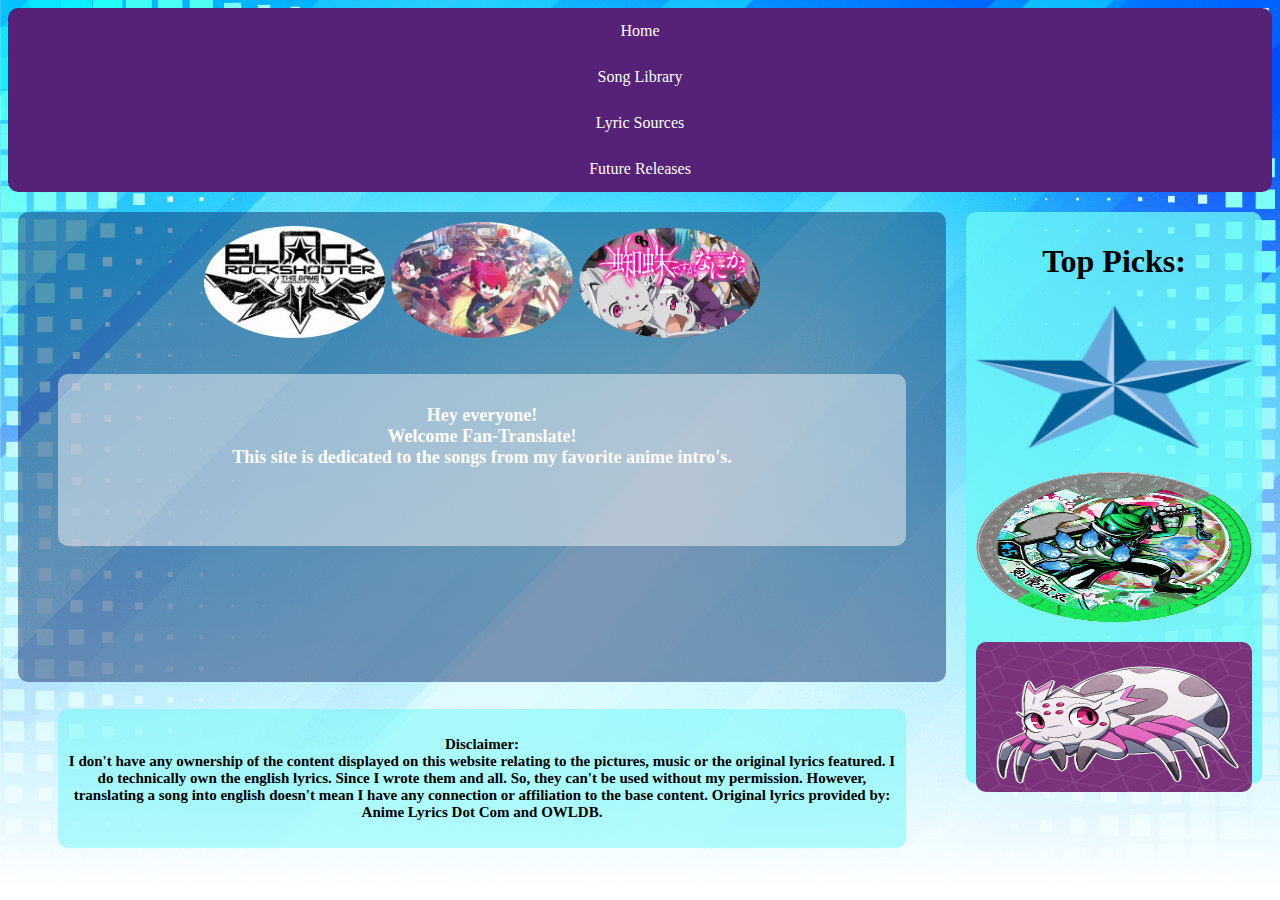
<file: index.html>
<!DOCTYPE html>
<html Lang="en">
<head>

    <meta charset="UTF-8" />
    <meta name="viewport" content="width=device-width, initial-scale=1.0" />
    <meta http-equiv="X-UA-Compatible" content="ie=edge" />
    <link rel="stylesheet" href="test.css" />
<title>Fan Translate</title>

</head>

<style>


.container {
height:0px;
width:0px;
  }

    .middle {
      overflow: hidden;
      width: 10px;
      border: 2px solid white;
      font-size: 10pt;
      font-family: verdana,arial;
    background-color: grey;
      border-radius:20px;
      text-align:center;
    }


body{
    background-image: url('images/Art.png');
    background-repeat: no-repeat;
    background-position: center;
    background-attachment: fixed;
    background-size: cover;

}


ul {
  list-style-type: none;
  margin: 0;
  padding: 0;
  overflow: hidden;
  background-color: #527;
  border-radius:10px;

}

li {
  float: center;
}

li a {
  display: block;
  color: white;
  text-align: center;
  padding: 14px 16px;
  text-decoration: none;
}

li a:hover {
  background-color: lightgreen;

}

.pagination{

text-align:center;


}

.pagination a{

  color: white;
  text-decoration: none;
  padding: 6px 15px;
  text-align:center;
  display:inline-block;

  
}

.pagination a.active{

background-color: #527;
font-weight: bold;
border-radius:20%;
}

.pagination a:hover:not(.active){

background-color: #255;
border-radius: 10px;
}

.img:hover{border: 10px solid white;}

</style>
<body>

    <nav class="navbar" style="width: 100%;">

        <ul>
          <li><a href="index.html">Home</a></li>
          <li><a href="song library.html">Song Library</a></li>
          <li><a href="artists.html">Lyric Sources</a></li>
          <li><a href="future.html">Future Releases</a></li>
        </ul>
        
        </nav>

        <div class="wrapper" style=" width: 25%; float: right;">

          <article class="sub" style="margin-top: 20px; height: 552px; background-color: rgba(107, 249, 247, 0.778);">

            <h1 style="color: rgb(0, 0, 0);">Top Picks:</h1>

            <p> <a href="song1.html"> <img class="side img 2" src="images/Wander.png" style="width: 100%; height: 150px; display: inline-block; border-radius: 10px;"> 
            
            </a> </p>

            <p> <a href="song2.html"> <img class="side img 1" src="images/Slime.png" style="width: 100%; height: 150px; display: inline-block; border-radius: 10px;"> 
            
            </a> </p>
          
            <p> <a href="song4.html"> <img class="side img 2" src="images/Huh.jpg" style="width: 100%; height: 150px; display: inline-block; border-radius: 10px;">

              </a> </p>

          </div>
            </article>



<div class="wrapper" style="margin-top: 10px; width: 75%; display: inline-block; flex-direction: row; flex-flow: row; justify-content: center;">

    <article class="main" style="background-color: rgba(20, 50, 109, .5); flex-direction: row; flex-flow: row; justify-content: center; align-items: center; height:450px;">

      <img class="1nd img" src="images/Rock.jpg" class="center"
      style="width:20%;display:inline-block; border-radius:50%;">
      
      
      <img class="2st img" src="images/Yokai.jpg" class="center"
      style="width:20%;display:inline-block;border-radius:50%;">
      
      
      <img class="4st img" src="images/Spider.jpg" class="center"
      style="width:20%;display:inline-block;border-radius:50%;">

    
       
      
       
      <div class="wrapper">
        
        <div class="wrapper" style="height: 300px; margin-bottom: 10px;">
      
         <p style="display: inline-block; color: white; text-align: center; font-size: 18px; border-radius:10px; background-color: rgba(242, 241, 241, 0.5);">
  <br>
          <b>Hey everyone!
      <br>
      Welcome Fan-Translate!
      <br>
      This site is dedicated to the songs from
       my favorite anime intro's.
    
       </p>
      
      
      
            </div>
        
      
      
      <div class="wrapper" style="height:80px; ">
        <p style="margin-top: 5px; font-size: 15px; color: rgb(0, 0, 0); text-align: center; border-radius: 10px; background-color: rgba(109, 249, 247, 0.5);">
      
        <b>
          <br>
            Disclaimer: 
            <br>
            I don't have any ownership of the content displayed on this website relating to the pictures, music or the original lyrics featured. I do technically own the english lyrics. Since I wrote them and all. So, they can't be used without my permission. However, translating a song into english doesn't mean I have any connection or affiliation to the base content. Original lyrics provided by: Anime Lyrics Dot Com and OWLDB.
      <br>
      <br>
      </b>
      
         
      
        </p>
      
      
      
      
        </div>

        </div>

     



</body>

</html>
</file>
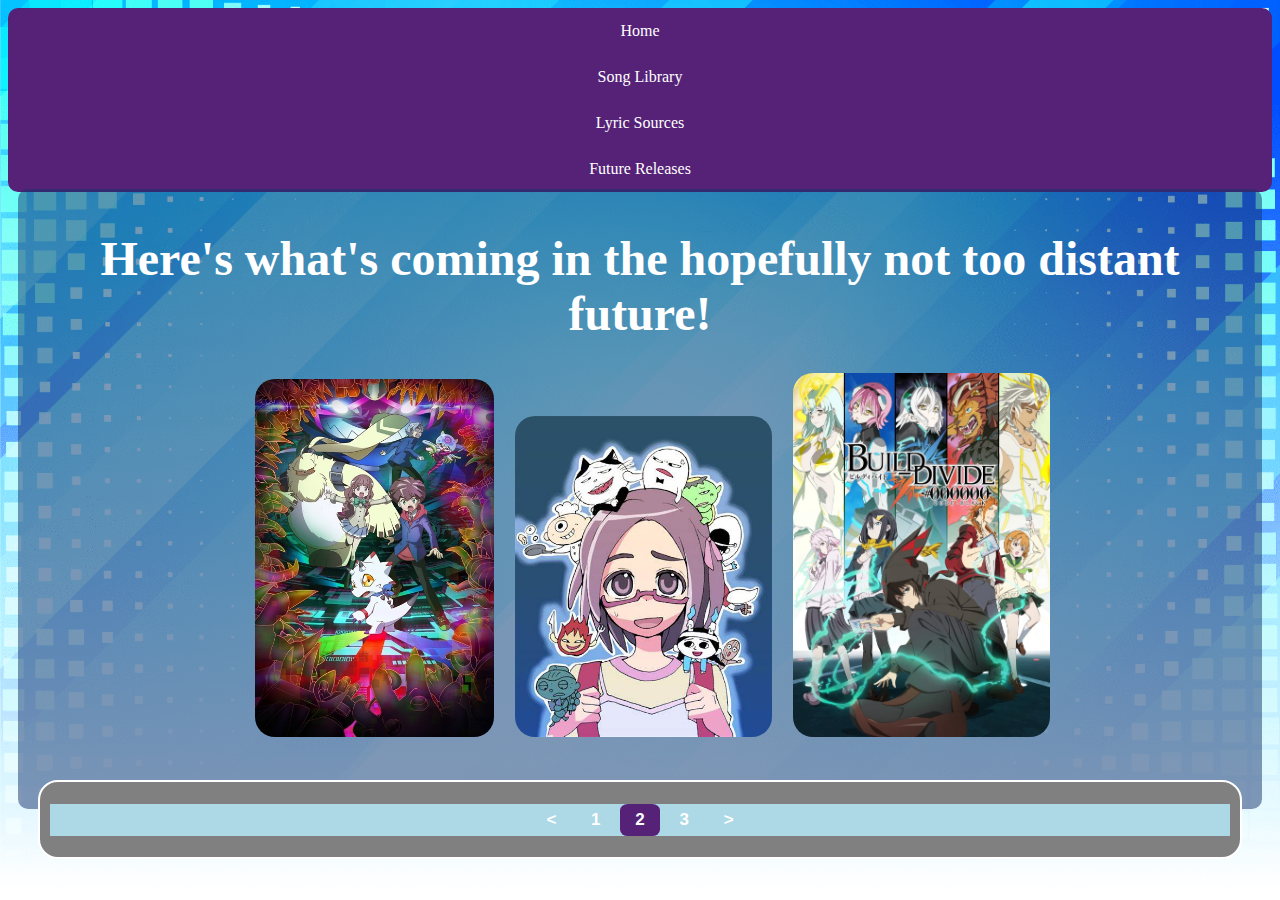
<file: 2nd fu.html>
<!DOCTYPE html>
<html Lang="en">
<head>

    <meta charset="UTF-8" />
    <meta name="viewport" content="width=device-width, initial-scale=1.0" />
    <meta http-equiv="X-UA-Compatible" content="ie=edge" />
    <link rel="stylesheet" href="test.css" />
<title>Future Releases Page 2</title>

</head>

<style>


.container {
height:0px;
width:0px;
  }

    .middle {
      overflow: hidden;
      width: 10px;
      border: 2px solid white;
      font-size: 10pt;
      font-family: verdana,arial;
    background-color: grey;
      border-radius:20px;
      text-align:center;
    }


body{
    background-image: url('images/Art.png');
    background-repeat: no-repeat;
    background-position: center;
    background-attachment: fixed;
    background-size: cover;

}


ul {
  list-style-type: none;
  margin: 0;
  padding: 0;
  overflow: hidden;
  background-color: #527;
  border-radius:10px;

}

li {
  float: center;
}

li a {
  display: block;
  color: white;
  text-align: center;
  padding: 14px 16px;
  text-decoration: none;
}

li a:hover {
  background-color: lightgreen;

}

.pagination{

text-align:center;


}

.pagination a{

  color: white;
  text-decoration: none;
  padding: 6px 15px;
  text-align:center;
  display:inline-block;

  
}

.pagination a.active{

background-color: #527;
font-weight: bold;
border-radius:20%;
}

.pagination a:hover:not(.active){

background-color: #255;
border-radius: 10px;
}


</style>
<body>

    <nav class="navbar">

        <ul>
          <li><a href="index.html">Home</a></li>
          <li><a href="song library.html">Song Library</a></li>
          <li><a href="artists.html">Lyric Sources</a></li>
          <li><a href="future.html">Future Releases</a></li>
        </ul>
        
        </nav>

<div class="wrapper" style="flex-direction: row; flex-flow: row; justify-content: center;">

    <article class="main" style="margin-top: -3px; background-color: rgba(20, 50, 109, .5);flex-direction: row; flex-flow: row; justify-content: center; align-items: center; height:600px;">

        <h1 style="text-align:center; color: white;">
            Here's what's coming in the hopefully not too distant future!
          </h1>
          
          <img class="fu1 img" src="images/Digi.jpg" style="margin-right:15px; margin-left:2%; border-radius:20px; display:inline-block; width:19.5%;">
          
          <img class="fu2 img" src="images/Kaidan.jpg" style="border-radius:20px; display:inline-block; width:21%;">
          
          <img class="fu3 img" src="images/Code.jpg" style="margin-left:15px; border-radius:20px; display:inline-block; width:21%;">
          
          
        <br>
        <br>


          
<div class="wrapper" style="flex-direction: row; flex-flow: row; justify-content: center; align-items: center;">
  
    <div class="middle" style="border-radius:20px;">
  
     <h1 style="background-color: lightblue;text-align:center; font-size: 17px;">
  
  
      <div class="pagination">
  
        <a href="future.html"><</a>
        
        <a href="future.html">1</a>
        
        <a href="2nd fu.html" class="active">2</a>
        
        <a href="3rd fu.html">3</a>
        
        <a href="3rd fu.html">></a>
        
        </div>
  
  
  </div>
          
            


    </article>


</div>



</body>

</html>
</file>
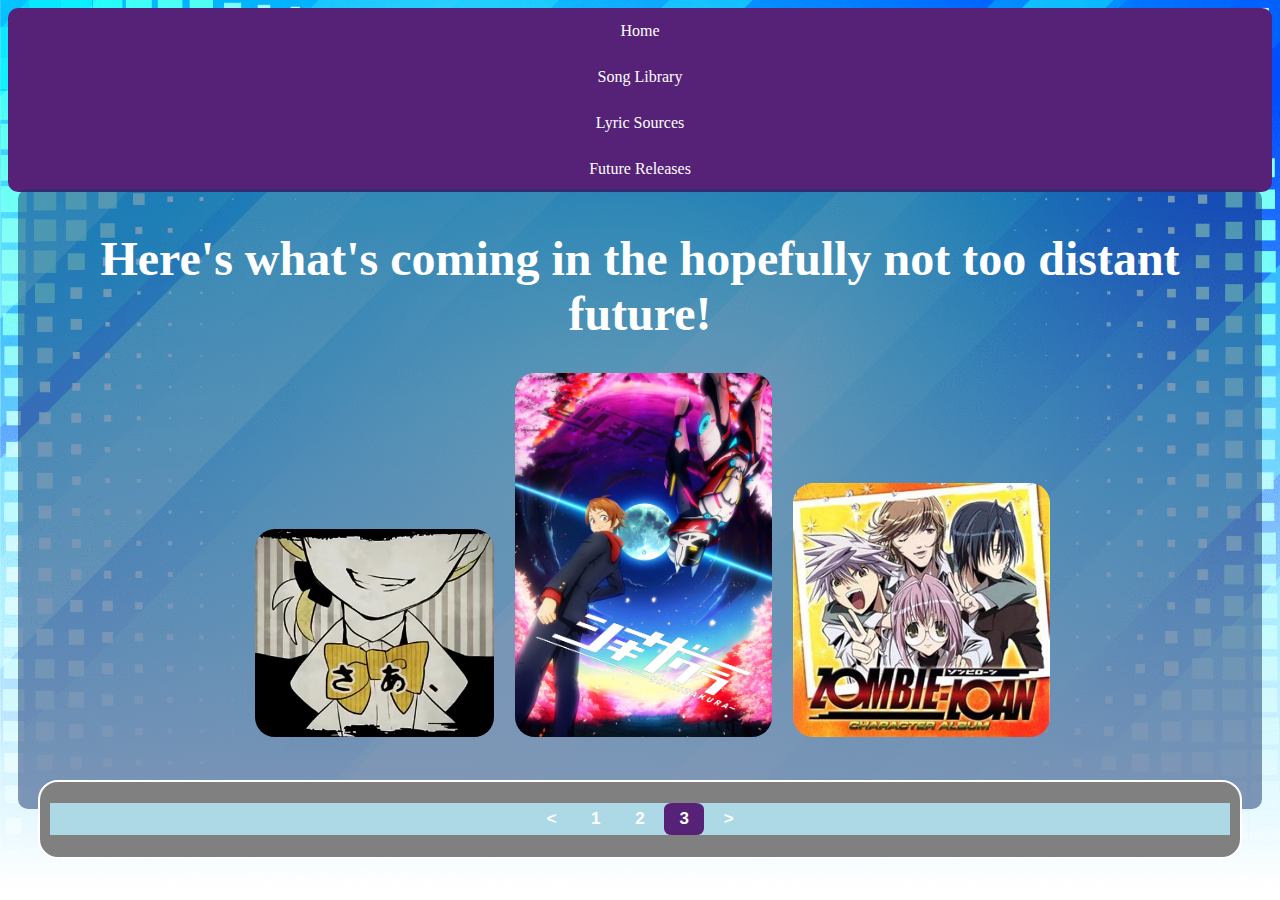
<file: 3rd fu.html>
<!DOCTYPE html>
<html Lang="en">
<head>

    <meta charset="UTF-8" />
    <meta name="viewport" content="width=device-width, initial-scale=1.0" />
    <meta http-equiv="X-UA-Compatible" content="ie=edge" />
    <link rel="stylesheet" href="test.css" />
<title>Future Releases Page 3</title>

</head>

<style>


.container {
height:0px;
width:0px;
  }

    .middle {
      overflow: hidden;
      width: 10px;
      border: 2px solid white;
      font-size: 10pt;
      font-family: verdana,arial;
    background-color: grey;
      border-radius:20px;
      text-align:center;
    }


body{
    background-image: url('images/Art.png');
    background-repeat: no-repeat;
    background-position: center;
    background-attachment: fixed;
    background-size: cover;

}


ul {
  list-style-type: none;
  margin: 0;
  padding: 0;
  overflow: hidden;
  background-color: #527;
  border-radius:10px;

}

li {
  float: center;
}

li a {
  display: block;
  color: white;
  text-align: center;
  padding: 14px 16px;
  text-decoration: none;
}

li a:hover {
  background-color: lightgreen;

}

.pagination{

text-align:center;


}

.pagination a{

  color: white;
  text-decoration: none;
  padding: 6px 15px;
  text-align:center;
  display:inline-block;

  
}

.pagination a.active{

background-color: #527;
font-weight: bold;
border-radius:20%;
}

.pagination a:hover:not(.active){

background-color: #255;
border-radius: 10px;
}


</style>
<body>

    <nav class="navbar">

        <ul>
          <li><a href="index.html">Home</a></li>
          <li><a href="song library.html">Song Library</a></li>
          <li><a href="artists.html">Lyric Sources</a></li>
          <li><a href="future.html">Future Releases</a></li>
        </ul>
        
        </nav>

<div class="wrapper" style="flex-direction: row; flex-flow: row; justify-content: center;">

    <article class="main" style="margin-top: -3px; background-color: rgba(20, 50, 109, .5); flex-direction: row; flex-flow: row; justify-content: center; align-items: center; height:600px;">

        <h1 style="text-align:center; color: white;">
            Here's what's coming in the hopefully not too distant future!
          </h1>
          
          <img class="fu1 img" src="images/Baku.jpg" style="margin-right:15px; margin-left:2%; border-radius:20px; display:inline-block; width:19.5%;">
          
          <img class="fu2 img" src="images/Shiki.jpg" style="border-radius:20px; display:inline-block; width:21%;">
          
          <img class="fu3 img" src="images/Loan.jpg" style="margin-left:15px; border-radius:20px; display:inline-block; width:21%;">
          
          
        <br>
        <br>


          
<div class="wrapper" style="flex-direction: row; flex-flow: row; justify-content: center; align-items: center;">
  
    <div class="middle" style="border-radius:20px;">
  
     <h1 style="background-color: lightblue;text-align:center; font-size: 17px;">
  
  
      <div class="pagination">
  
        <a href="2nd fu.html"><</a>
        
        <a href="future.html">1</a>
        
        <a href="2nd fu.html">2</a>
        
        <a href="3rd fu.html" class="active">3</a>
        
        <a href="future.html">></a>
        
        </div>
  
  
  </div>
          
            


    </article>


</div>



</body>

</html>
</file>
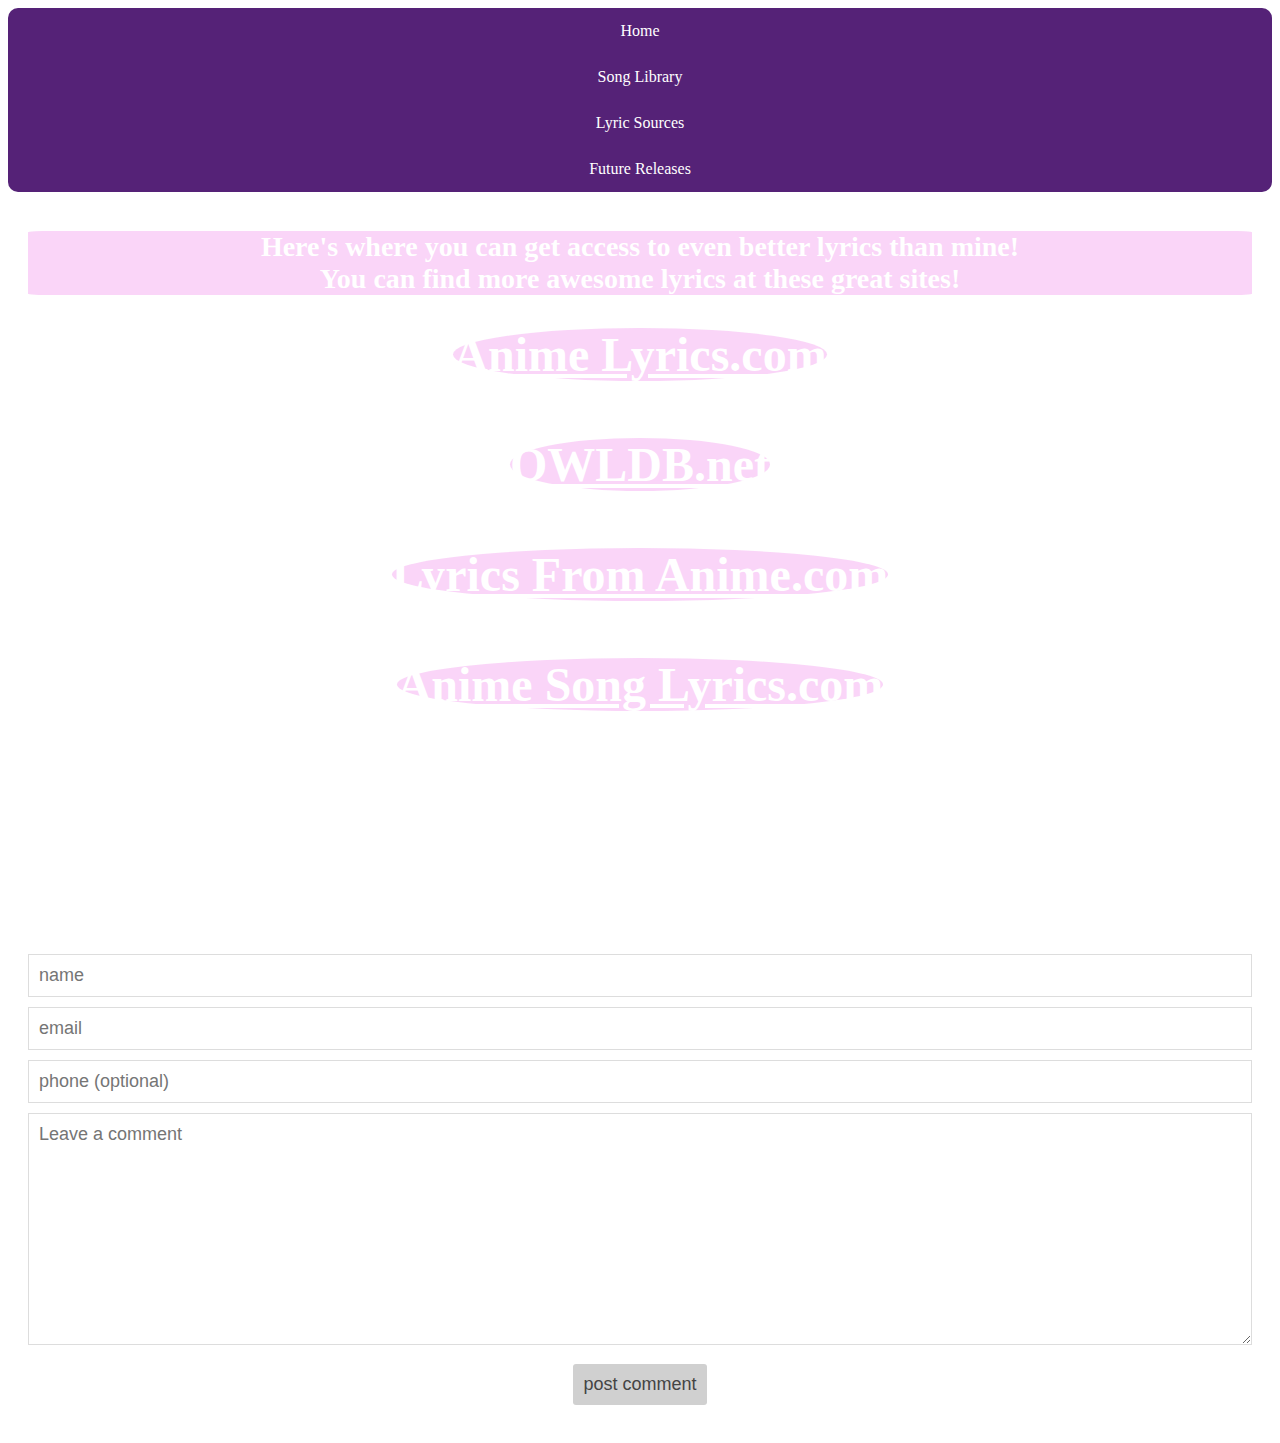
<file: artists.html>
<!DOCTYPE html>
<html Lang="en">
<head>

    <meta charset="UTF-8" />
    <meta name="viewport" content="width=device-width, initial-scale=1.0" />
    <meta http-equiv="X-UA-Compatible" content="ie=edge" />
    <link rel="stylesheet" href="test.css" />
<title>Lyric Sources</title>

</head>

<style>


.container {
height:300px;
width:10px;
clear:both;

  }

  p.clear {
  clear: both;
}

  .comment-form input, .comment-form textarea{

    width:100%;
    padding:10px;
    margin:5px 0;
    box-sizing:border-box;
    outline:none;
    font-size:18px;
    font-family:verdana,arial;
    border:1px solid #ddd;
    color: #777;
  }

    .middle {
      overflow: hidden;
      width: 10px;
      border: 2px solid white;
      font-size: 10pt;
      font-family: verdana,arial;
    background-color: grey;
      border-radius:20px;
      text-align:center;
    }


body{
  background-image: url('https://downloadhdwallpapers.in/wp-content/uploads/2018/06/Anime-Kawaii-Cute-Dance-Animated-Gif-Image-Hot.gif');
    background-repeat: no-repeat;
    background-position: center;
    background-attachment: fixed;
    background-size: cover;

}


ul {
  list-style-type: none;
  margin: 0;
  padding: 0;
  overflow: hidden;
  background-color: #527;
  border-radius:10px;

}

li {
  float: center;
}

li a {
  display: block;
  color: white;
  text-align: center;
  padding: 14px 16px;
  text-decoration: none;
}

li a:hover {
  background-color: lightgreen;

}

.comment-box{
  width: 600px;
  border: 1px solid #ccc;
  margin: 50px 0;
  padding: 10px 20px;
  font-family: verdana, arial;
  border-radius: 5px;
  margin-left: 180px;
  margin-top: 0px;
  

}

.comment-form button{

  margin:10px 0;
  border:none;
  background-color:#d0d0d0;
  padding:10px;
  font-size:18px;
  border-radius:3px;
  color:#444;


}


button:hover{

  color:white;
  background-color:#444;

}

@media(max-width: 900px){

  .comment-box{

    width:80%;

    margin:5%;

  }
}

</style>
<body>

    <nav class="navbar">

        <ul>
          <li><a href="index.html">Home</a></li>
          <li><a href="song library.html">Song Library</a></li>
          <li><a href="artists.html">Lyric Sources</a></li>
          <li><a href="future.html">Future Releases</a></li>
        </ul>
        
        </nav>

<div class="wrapper" style="flex-direction: row; flex-flow: row; justify-content: center;">

    <article class="main" style="flex-direction: row; flex-flow: row; justify-content: center; align-items: center; height:400px;">

          
          <h1 style="color: white; text-align:center; font-size: 17px;background-color: rgba(245, 171, 242, 0.5); border-radius:2%; display:row; font-size:28px;">

            Here's where you can get access to even better lyrics than mine! 
            
            <br>

            You can find more awesome lyrics at these great sites!<h1>

              
          
                            <a href="https://www.animelyrics.com/" style=" background-color: rgba(245, 171, 242, 0.5); color: white; border-radius:100%;">Anime Lyrics.com</a>
          <br> <br>
                                <a href="https://owldb.net/" style=" background-color: rgba(245, 171, 242, 0.5); border-radius:100%; color: white; ">OWLDB.net</a>
          <br> <br>
                          <a href="https://lyricsfromanime.com/" style="background-color: rgba(245, 171, 242, 0.5); border-radius:100%; color: white; ">Lyrics From Anime.com</a>
          <br> <br>
                          <a href="https://www.animesonglyrics.com" style=" background-color: rgba(245, 171, 242, 0.5); border-radius:100%; margin-bottom:10%; color: white; ">Anime Song Lyrics.com</a>
          
          </div>

          <br> <br> <br> <br> <br> <br> <br> <br> <br> <br> <br> <br> <br> <br>

          
          
          
          <div class="wrapper" style="margin-top: 45px;">
          
          <form class="comment-form" action="https://formsubmit.co/joelzarcher@gmail.com" method="POST" >

            <form action="mailto:joelzarcher@gamil.com" method="get" enctype="text/plain">

            <input type="text" placeholder="name">
            <input type="email" placeholder="email">
            <input type="text" placeholder="phone (optional)">
            <br>
            <textarea rows="10" placeholder="Leave a comment"></textarea>
            <button type="submit">post comment</button>
          </form>
          
          
          
          </div>
  
  
  </div>
          
            


    </article>


</div>



</body>

</html>
</file>
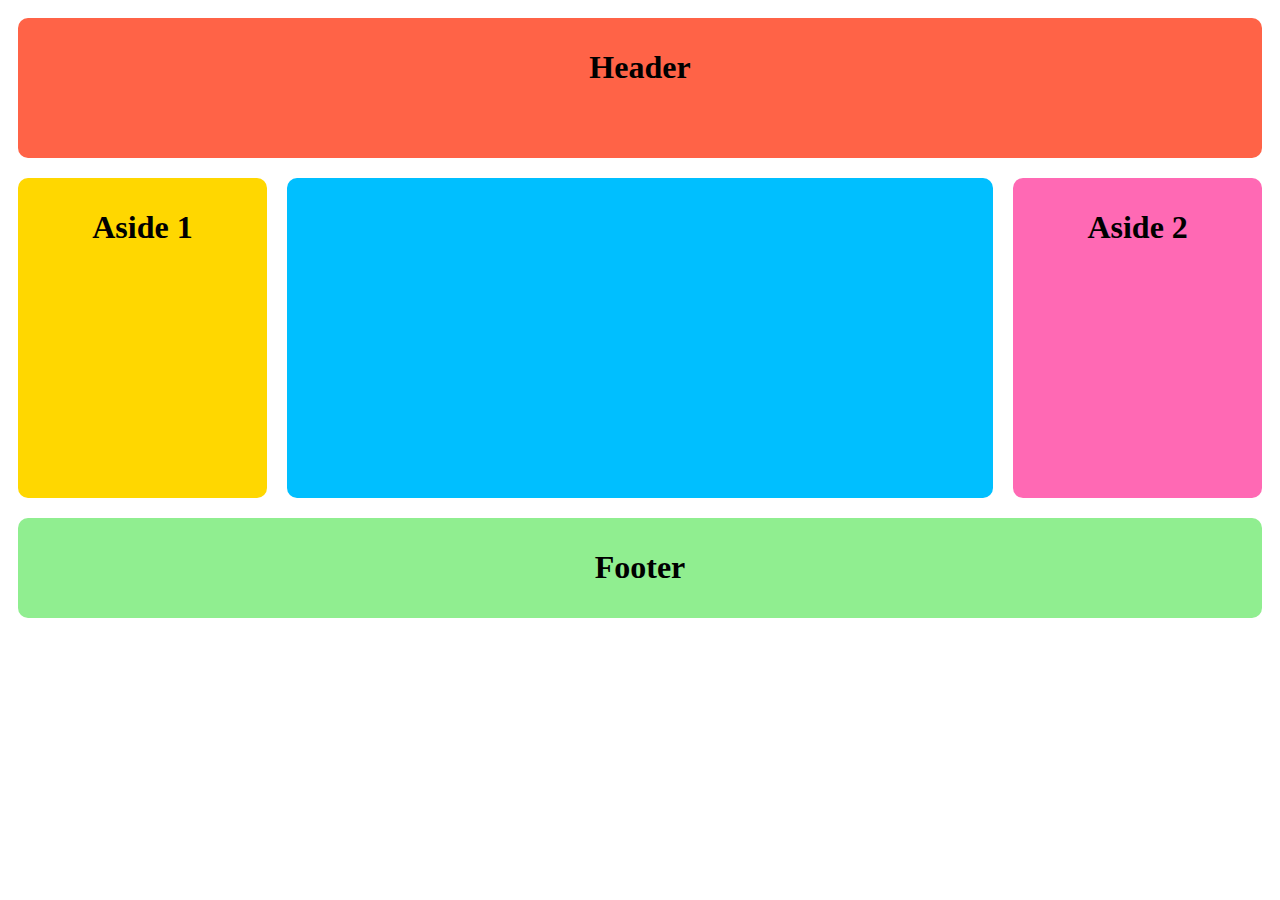
<file: flex.html>
<!DOCTYPE html>
<html Lang="en">
<head>

    <meta charset="UTF-8" />
    <meta name="viewport" content="width=device-width, initial-scale=1.0" />
    <meta http-equiv="X-UA-Compatible" content="ie=edge" />
    <link rel="stylesheet" href="Style.css" />
<title>Flex</title>
</head>
<body>
<div class="wrapper">

    <header class="header">
        <h1>Header</h1>
    </header>

    <article class="main">

    </article>

    <aside class="aside aside1">

        <h1>Aside 1</h1>
    </aside>

    <aside class="aside aside2">

        <h1>Aside 2</h1>
    </aside>

    <footer class="footer">
        
        <h1>Footer</h1>
    </footer>


</div>

</body>

</html>
</file>
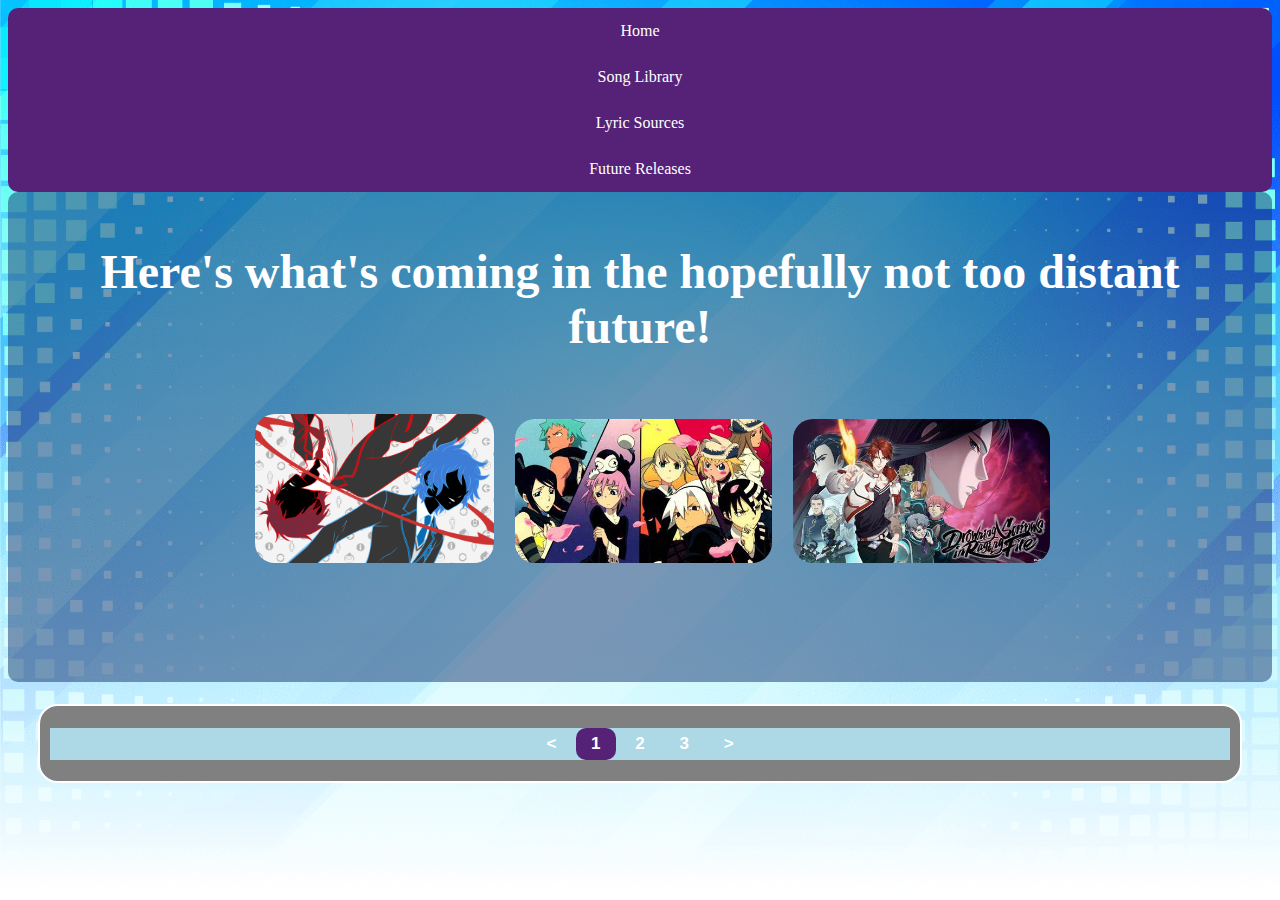
<file: future.html>
<!DOCTYPE html>
<html Lang="en">
<head>

    <meta charset="UTF-8" />
    <meta name="viewport" content="width=device-width, initial-scale=1.0" />
    <meta http-equiv="X-UA-Compatible" content="ie=edge" />
    <link rel="stylesheet" href="test.css" />
<title>Future Releases</title>

</head>

<style>


.container {
height:0px;
width:0px;
  }

    .middle {
      overflow: hidden;
      width: 10px;
      border: 2px solid white;
      font-size: 10pt;
      font-family: verdana,arial;
    background-color: grey;
      border-radius:20px;
      text-align:center;
    }


body{
    background-image: url('images/Art.png');
    background-repeat: no-repeat;
    background-position: center;
    background-attachment: fixed;
    background-size: cover;

}


ul {
  list-style-type: none;
  margin: 0;
  padding: 0;
  overflow: hidden;
  background-color: #527;
  border-radius:10px;

}

li {
  float: center;
}

li a {
  display: block;
  color: white;
  text-align: center;
  padding: 14px 16px;
  text-decoration: none;
}

li a:hover {
  background-color: lightgreen;

}

.pagination{

text-align:center;


}

.pagination a{

  color: white;
  text-decoration: none;
  padding: 6px 15px;
  text-align:center;
  display:inline-block;

  
}

.pagination a.active{

background-color: #527;
font-weight: bold;
border-radius:10px;
}

.pagination a:hover:not(.active){

background-color: #255;
border-radius: 10px;
}


</style>
<body>

    <nav class="navbar">

        <ul>
          <li><a href="index.html">Home</a></li>
          <li><a href="song library.html">Song Library</a></li>
          <li><a href="artists.html">Lyric Sources</a></li>
          <li><a href="future.html">Future Releases</a></li>
        </ul>
        
        </nav>

<div class="wrapper" style="border-radius: 10px; background-color: rgba(20, 50, 109, .5);flex-direction: row; flex-flow: row; justify-content: center;">

    <article class="main" style="flex-direction: row; flex-flow: row; justify-content: center; align-items: center; height:450px;">

        <h1 style="text-align:center; color: white; margin-bottom: 60px;">
            Here's what's coming in the hopefully not too distant future!
          </h1>
          
          
          <img class="fu1 img" src="images/Mawaru.jpg" style="margin-right:15px; margin-left:2%; border-radius:20px; display:inline-block; width:19.5%;">
          
          <img class="fu2 img" src="images/Soul.jpg" style="border-radius:20px; display:inline-block; width:21%;">
          
          <img class="fu3 img" src="images/Fire.jpg" style="margin-left:15px; border-radius:20px; display:inline-block; width:21%;">
          
          
        <br>
        <br>


          
<div class="wrapper" style="flex-direction: row; flex-flow: row; justify-content: center; align-items: center;margin-top:8%;">
  
    <div class="middle" style="border-radius:20px;">
  
     <h1 style="background-color: lightblue;text-align:center; font-size: 17px;">
  
  
      <div class="pagination">
  
        <a href="3rd fu.html"><</a>
        
        <a href="future.html" class="active">1</a>
        
        <a href="2nd fu.html">2</a>
        
        <a href="3rd fu.html">3</a>
        
        <a href="2nd fu.html">></a>
        
        </div>
  
  
  </div>
          
            


    </article>


</div>



</body>

</html>
</file>
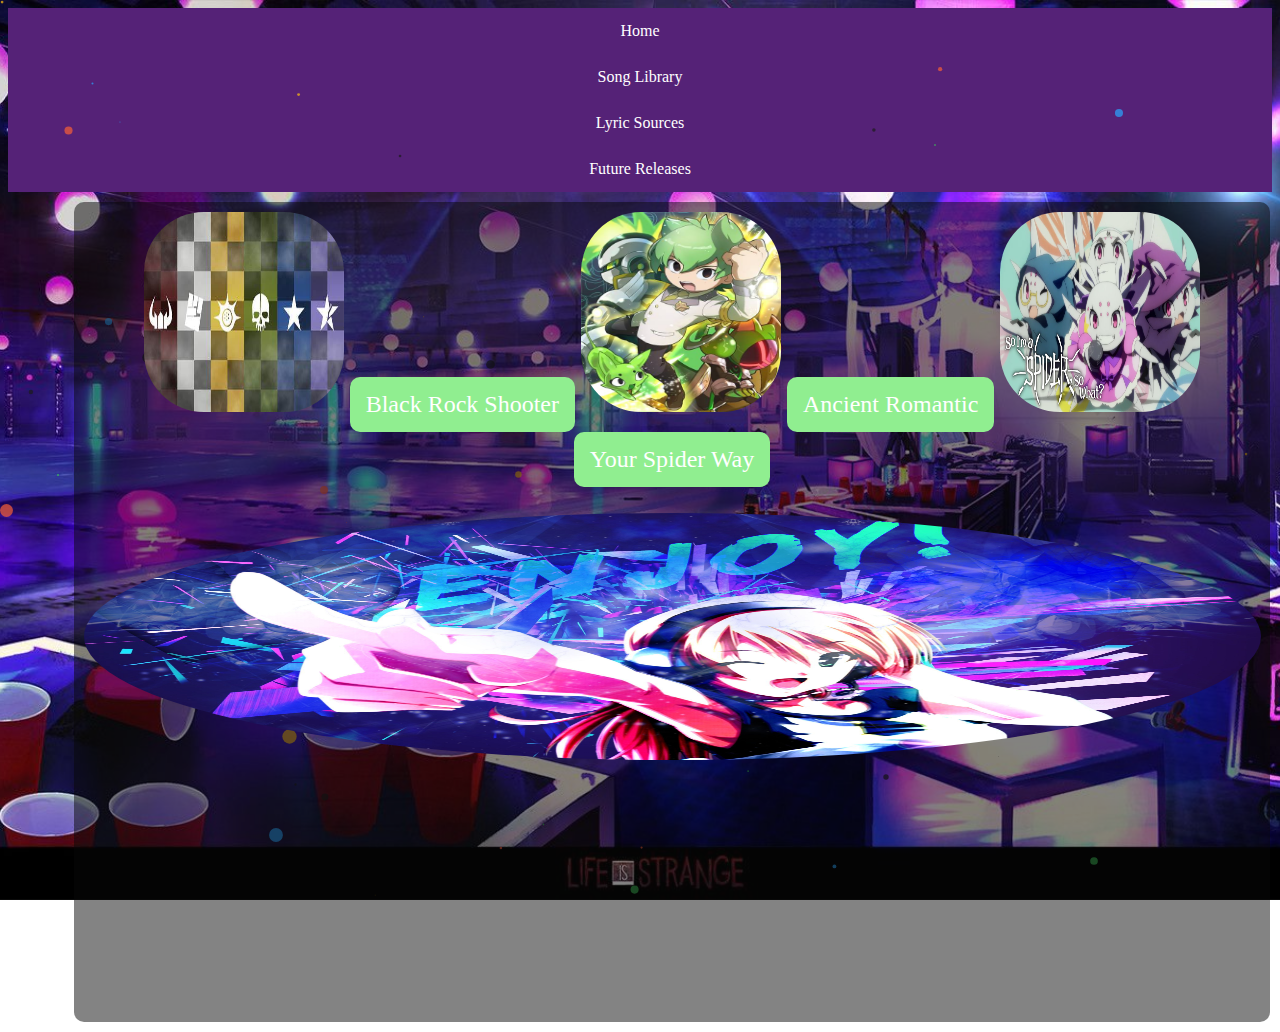
<file: song library.html>
<!DOCTYPE html>
<html Lang="en">
<head>

    <meta charset="UTF-8" />
    <meta name="viewport" content="width=device-width, initial-scale=1.0" />
    <meta http-equiv="X-UA-Compatible" content="ie=edge" />
    <link rel="stylesheet" href="test.css" />
<title>Song Library</title>

</head>

<style>



body{
    background-image: url('images/Party.jpg');
    background-repeat: no-repeat;
    background-position: center;
    background-attachment: fixed;
    background-size: cover;

}


ul {
  list-style-type: none;
  margin: 0;
  padding: 0;
  overflow: hidden;
  background-color: #527;
  border-radius:1opx;

}

li {
  float: center;
}

li a {
  display: block;
  color: white;
  text-align: center;
  padding: 14px 16px;
  text-decoration: none;
}

li a:hover {
  background-color: lightgreen;

}

.ball {
  position: absolute;
  border-radius: 100%;
  opacity: 0.7;
}

</style>
<body>

  

  <script>

    // Some random colors
const colors = ["#3CC157", "#2AA7FF", "#1B1B1B", "#FCBC0F", "#F85F36"];

const numBalls = 50;
const balls = [];

for (let i = 0; i < numBalls; i++) {
  let ball = document.createElement("div");
  ball.classList.add("ball");
  ball.style.background = colors[Math.floor(Math.random() * colors.length)];
  ball.style.left = `${Math.floor(Math.random() * 100)}vw`;
  ball.style.top = `${Math.floor(Math.random() * 100)}vh`;
  ball.style.transform = `scale(${Math.random()})`;
  ball.style.width = `${Math.random()}em`;
  ball.style.height = ball.style.width;
  
  balls.push(ball);
  document.body.append(ball);
}

// Keyframes
balls.forEach((el, i, ra) => {
  let to = {
    x: Math.random() * (i % 2 === 0 ? -11 : 11),
    y: Math.random() * 12
  };

  let anim = el.animate(
    [
      { transform: "translate(0, 0)" },
      { transform: `translate(${to.x}rem, ${to.y}rem)` }
    ],
    {
      duration: (Math.random() + 1) * 2000, // random duration
      direction: "alternate",
      fill: "both",
      iterations: Infinity,
      easing: "ease-in-out"
    }
  );
});

  </script>

  

    <nav class="navbar">

        <ul>
          <li><a href="index.html">Home</a></li>
          <li><a href="song library.html">Song Library</a></li>
          <li><a href="artists.html">Lyric Sources</a></li>
          <li><a href="future.html">Future Releases</a></li>
        </ul>
        
        </nav>

<div class="wrapper" style="position: absolute; left: 5%;  align-content: center; display: inline-block; flex-direction: row; flex-flow: row; justify-content: center;">

    <article class="main" style="background-color: rgba(7, 7, 7, .5);display: inline-block; flex-direction: row; flex-flow: row; justify-content: center; align-items: center; height:800px;">



      <img class="1st album img" src="images/Mato.jpg" class="wrapper"
      style="width:200px; height: 200px; display:inline-block; border-radius:30%;">

      <li style="display:inline-block;" id="ace">
      <a href="song1.html" style="display:inline-block; color:white; background-color: lightgreen; border-radius: 10px; ">Black Rock Shooter</a>
</li>

      <img class="2nd album img" src="images/Lime.jpg" class="wrapper"
      style="width:200px; height: 200px; display:inline-block; border-radius:30%;">
      
      <li style="display:inline-block;">
      <a href="song2.html" style="display:inline-block; color:white; background-color: lightgreen; border-radius: 10px; ">Ancient Romantic</a></li> 
      </li>
        
        <img class="4th album img" src="images/Kumoko.jpg" class="wrapper"
        style="width:200px; height: 200px; display:inline-block; border-radius:30%;">
      
<li style="display:inline-block;">
        <a href="song4.html" style="display: inline-block; color:white; background-color: lightgreen; float:inline-end; border-radius: 10px; ">Your Spider Way</a>
</li>

  <br>
      
      <img src="images/Dj.jpg" class="wrapper"
      style="width:100.1%;height: 247px;border-radius:100%;margin-top:20px;">


</div>



</body>

</html>
</file>
<file: test.css>
.wrapper{

    display: flex;
    flex-flow: row wrap;
    text-align:center;

}

.wrapper>*{
    padding:10px;
    margin: 10px;
    flex: 1 100%;
    border-radius:10px;
text-align:center;
}

.main{
    text-align:center;
    height:300px;
    font-size:24px;

}

@media all and (min-width:800px){

.main{
    flex:3;

}

}

@media all and (min-width:600px){

    .aside{

        flex: 1;
    }
}
</file>
<file: Style.css>
.wrapper{

    display: flex;
    flex-flow: row wrap;
    text-align:center;

}

.wrapper>*{
    padding:10px;
    margin: 10px;
    flex: 1 100%;
    border-radius:10px;

}

.header{
    background-color:tomato;
    height: 120px;

}

.footer{

    background-color:lightgreen;
    height:80px;
}

.main{
    text-align:left;
    background-color: deepskyblue;
    height:300px;
    font-size:24px;

}

.aside1{
    background-color:gold;

}

.aside2{
background-color:hotpink;
}

@media all and (min-width:800px){

.main{
    flex:3;

}

.aside1{
    order:1;
}

.aside2{
    order:2;
}

.main{
    order:2;
}

.footer{

    order:4;
}


}

@media all and (min-width:600px){

    .aside{

        flex: 1;
    }
}
</file>
